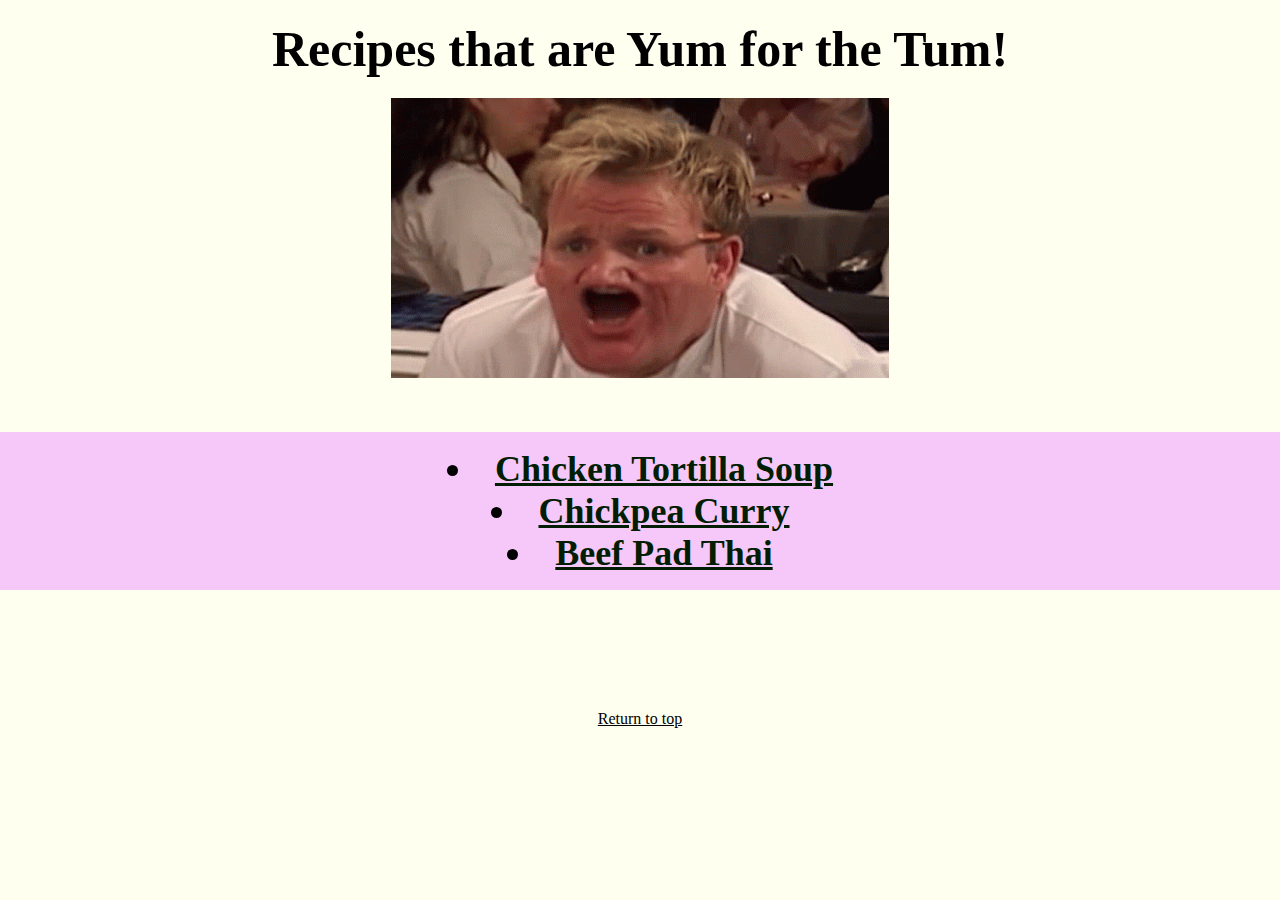
<file: index.html>
<!DOCTYPE html>
<html lang="en">
<head>
    <meta charset="UTF-8">
    <meta name="viewport" content="width=device-width, initial-scale=1.0">
    <meta http-equiv="X-UA-Compatible" content="IE=edge">
    <title>Yummy Recipes</title>
    <link rel="stylesheet" href="style.css">
</head>
<body>
    <div class = "center">
        <h1 id='header'>Recipes that are Yum for the Tum!</h1>

            <p><img src="./img/gordon-ramsay.gif" alt="Gordon Ramsay meme"></p>
        
            <ul class="links">
                <li><a href="recipes/chicken-tortilla-soup.html" class="link-color">Chicken Tortilla Soup</a></li> 
                <li><a href="recipes/chickpea-curry.html" class="link-color">Chickpea Curry</a></li> 
                <li><a href="recipes/beef-pad-thai.html" class="link-color">Beef Pad Thai</a></li> 
              </ul>
              
            
            <a class = "return-to-top" href="#header">Return to top</a>
    </div>
</body>
</html>
</file>
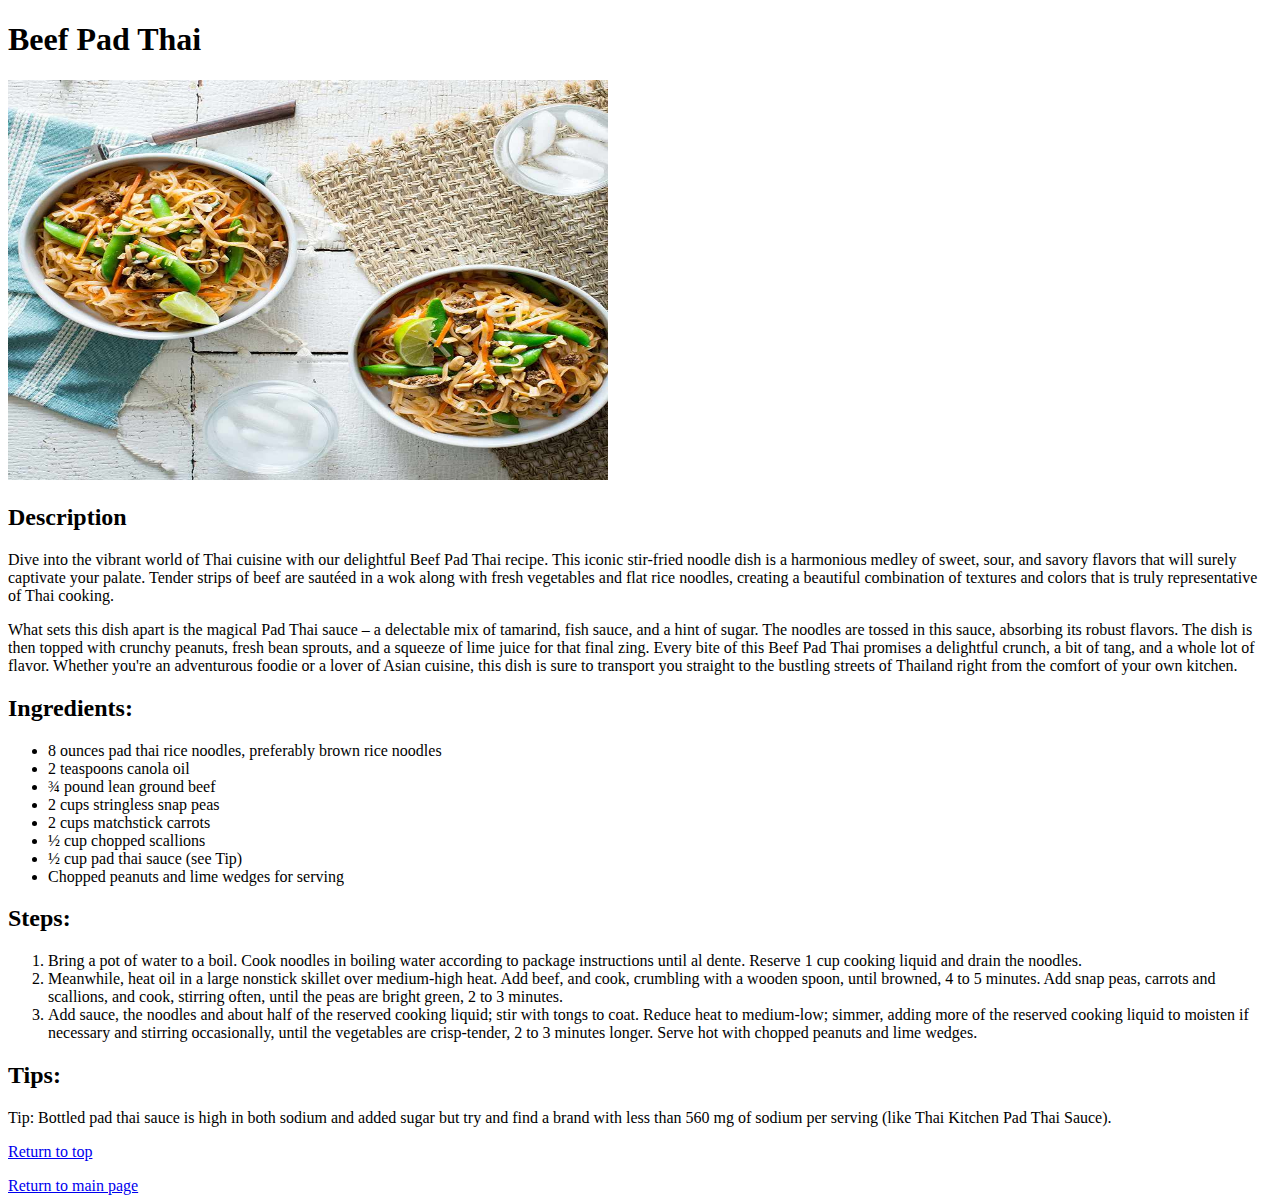
<file: recipes/beef-pad-thai.html>
<!DOCTYPE html>
<html lang="en">
<head>
    <meta charset="UTF-8">
    <meta name="viewport" content="width=device-width, initial-scale=1.0">
    <title>Beef Pad Thai</title>
</head>
<body>
<h1 id='header'>Beef Pad Thai</h1>  

<img src="../img/beef-pad-thai.jpg" alt="Chicken Tortilla Soup" width="600" height="400">

<p><h2>Description</h2></p>

    <p>Dive into the vibrant world of Thai cuisine with our delightful Beef Pad Thai recipe. This iconic stir-fried noodle dish is a harmonious medley of sweet, sour, and savory flavors that will surely captivate your palate. Tender strips of beef are sautéed in a wok along with fresh vegetables and flat rice noodles, creating a beautiful combination of textures and colors that is truly representative of Thai cooking.</p>
    
    <p>What sets this dish apart is the magical Pad Thai sauce – a delectable mix of tamarind, fish sauce, and a hint of sugar. The noodles are tossed in this sauce, absorbing its robust flavors. The dish is then topped with crunchy peanuts, fresh bean sprouts, and a squeeze of lime juice for that final zing. Every bite of this Beef Pad Thai promises a delightful crunch, a bit of tang, and a whole lot of flavor. Whether you're an adventurous foodie or a lover of Asian cuisine, this dish is sure to transport you straight to the bustling streets of Thailand right from the comfort of your own kitchen.</p>

<p><h2>Ingredients:</h2></p>

    <p><ul>
        <li>8 ounces pad thai rice noodles, preferably brown rice noodles</li>
        <li>2 teaspoons canola oil</li>
        <li>¾ pound lean ground beef</li>     
        <li>2 cups stringless snap peas</li>   
        <li>2 cups matchstick carrots</li>
        <li>½ cup chopped scallions</li>
        <li>½ cup pad thai sauce (see Tip)</li>
        <li>Chopped peanuts and lime wedges for serving</li>
    </ul></p>

<p><h2>Steps:</h2></p>

    <p><ol>
        <li>Bring a pot of water to a boil. Cook noodles in boiling water according to package instructions until al dente. Reserve 1 cup cooking liquid and drain the noodles.</li>

        <li>Meanwhile, heat oil in a large nonstick skillet over medium-high heat. Add beef, and cook, crumbling with a wooden spoon, until browned, 4 to 5 minutes. Add snap peas, carrots and scallions, and cook, stirring often, until the peas are bright green, 2 to 3 minutes.</li>
        
        <li>Add sauce, the noodles and about half of the reserved cooking liquid; stir with tongs to coat. Reduce heat to medium-low; simmer, adding more of the reserved cooking liquid to moisten if necessary and stirring occasionally, until the vegetables are crisp-tender, 2 to 3 minutes longer. Serve hot with chopped peanuts and lime wedges.</li>
        
    </ol></p>

<p><h2>Tips:</h2></p>

    <p>Tip: Bottled pad thai sauce is high in both sodium and added sugar but try and find a brand with less than 560 mg of sodium per serving (like Thai Kitchen Pad Thai Sauce).</p>
    <a href="#header">Return to top</a>
    <p></p>
    <a href="../index.html">Return to main page</a>

</body>
</html>
</file>
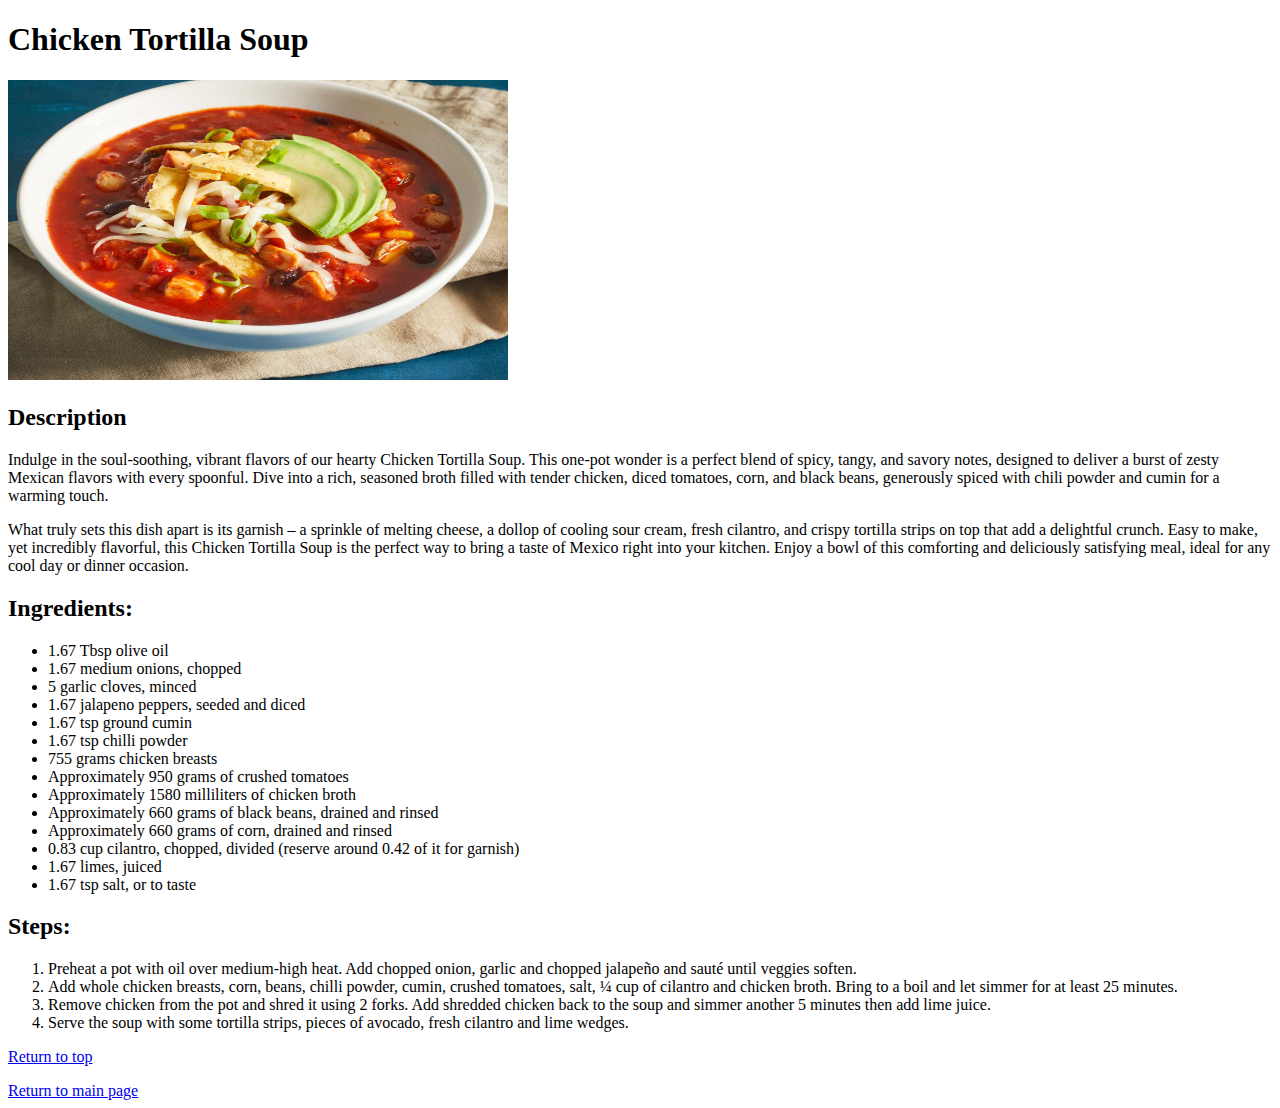
<file: recipes/chicken-tortilla-soup.html>
<!DOCTYPE html>
<html lang="en">
<head>
    <meta charset="UTF-8">
    <meta name="viewport" content="width=device-width, initial-scale=1.0">
    <title>Chicken Tortilla Soup</title>
</head>
<body>
<h1 id='header'>Chicken Tortilla Soup</h1>  

<img src="../img/chicken-tortilla-soup.jpg" alt="Chicken Tortilla Soup" width="500" height="300">

<p><h2>Description</h2></p>

    <p>Indulge in the soul-soothing, vibrant flavors of our hearty Chicken Tortilla Soup. This one-pot wonder is a perfect blend of spicy, tangy, and savory notes, designed to deliver a burst of zesty Mexican flavors with every spoonful. Dive into a rich, seasoned broth filled with tender chicken, diced tomatoes, corn, and black beans, generously spiced with chili powder and cumin for a warming touch.</p>

    <p>What truly sets this dish apart is its garnish – a sprinkle of melting cheese, a dollop of cooling sour cream, fresh cilantro, and crispy tortilla strips on top that add a delightful crunch. Easy to make, yet incredibly flavorful, this Chicken Tortilla Soup is the perfect way to bring a taste of Mexico right into your kitchen. Enjoy a bowl of this comforting and deliciously satisfying meal, ideal for any cool day or dinner occasion.</p>

<p><h2>Ingredients:</h2></p>

    <p><ul>
        <li>1.67 Tbsp olive oil</li>
        <li>1.67 medium onions, chopped</li>
        <li>5 garlic cloves, minced</li>
        <li>1.67 jalapeno peppers, seeded and diced</li>
        <li>1.67 tsp ground cumin</li>
        <li>1.67 tsp chilli powder</li>
        <li>755 grams chicken breasts</li>
        <li>Approximately 950 grams of crushed tomatoes</li>
        <li>Approximately 1580 milliliters of chicken broth</li>
        <li>Approximately 660 grams of black beans, drained and rinsed</li>
        <li>Approximately 660 grams of corn, drained and rinsed</li>
        <li>0.83 cup cilantro, chopped, divided (reserve around 0.42 of it for garnish)</li>
        <li>1.67 limes, juiced</li>
        <li>1.67 tsp salt, or to taste</li>
    </ul></p>

<p><h2>Steps:</h2></p>

    <p><ol>
        <li>Preheat a pot with oil over medium-high heat. Add chopped onion, garlic and chopped jalapeño and sauté until veggies soften.</li>
        <li>Add whole chicken breasts, corn, beans, chilli powder, cumin, crushed tomatoes, salt, ¼ cup of cilantro and chicken broth. Bring to a boil and let simmer for at least 25 minutes.</li>
        <li>Remove chicken from the pot and shred it using 2 forks. Add shredded chicken back to the soup and simmer another 5 minutes then add lime juice.</li>
        <li>Serve the soup with some tortilla strips, pieces of avocado, fresh cilantro and lime wedges.</li>
    </ol></p>

    <a href="#header">Return to top</a>
    <p></p>
    <a href="../index.html">Return to main page</a>

</body>
</html>
</file>
<file: style.css>
/* style.css */

/* Reset default body margin and padding */
body {
  margin: 0;
  padding: 0;
  background-color: ivory;
}

#header {
  font-family: Georgia, 'Times New Roman', Times, serif;
  font-weight: bold;
  font-size: 50px;
  margin: 20px; /* Remove default margins */
}

.center {
  display: block;
  text-align: center;
  margin: 0;
  width: 100%; /* Takes up the full width of the viewport */
}

ul.links {
  font-size: 36px;
  font-weight: bold;
  background-color: rgb(246, 200, 250);
  padding: 16px 0; /* Remove left and right padding */
  list-style-position: inside; /* Ensures that bullets are also centered */
  margin-top: 50px; /* Remove default margins */
}

.link-color {
  color: rgb(2, 30, 2);
  margin-top: 20px;
  margin-bottom: 20px;
}

.return-to-top {
  font-size: 16px;
  display: block;
  color: #000; /* or any other color you prefer */
  margin-top: 100px; /* to push the link down */
  padding: 20px
}
</file>
